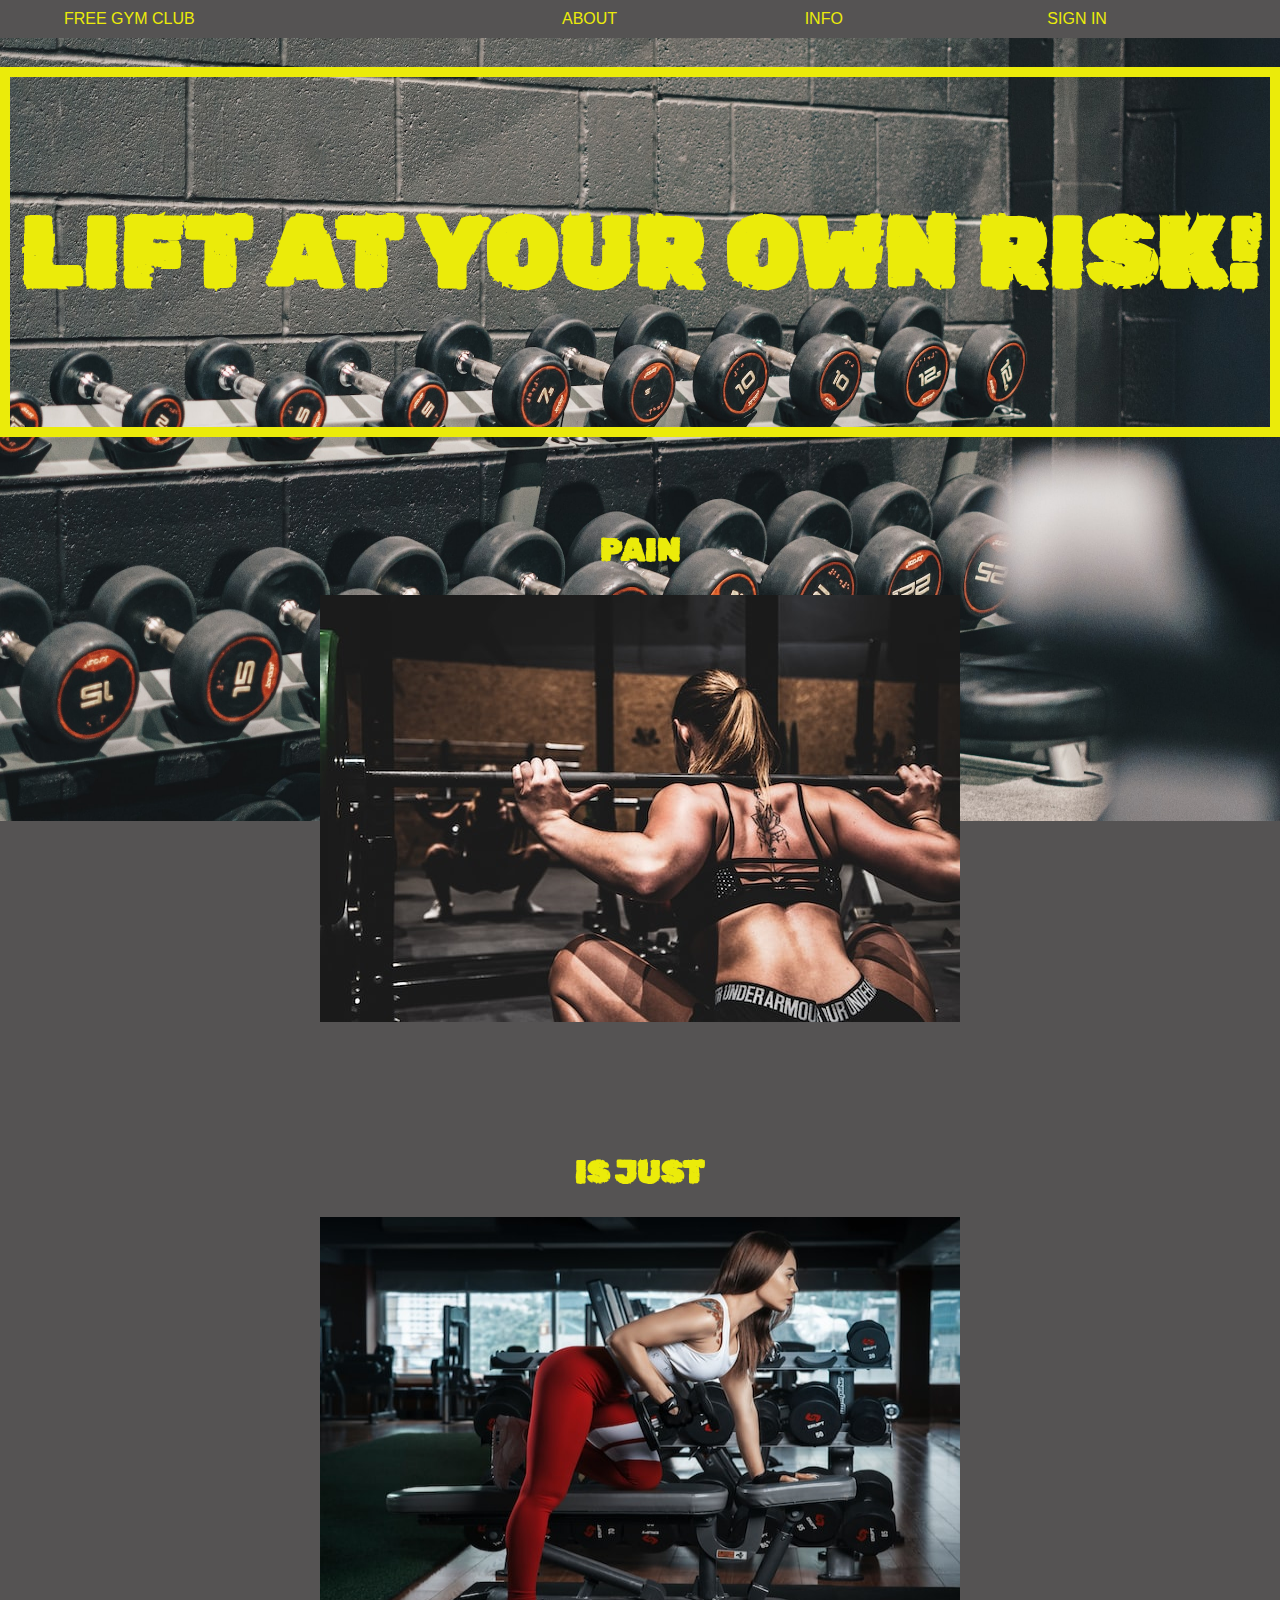
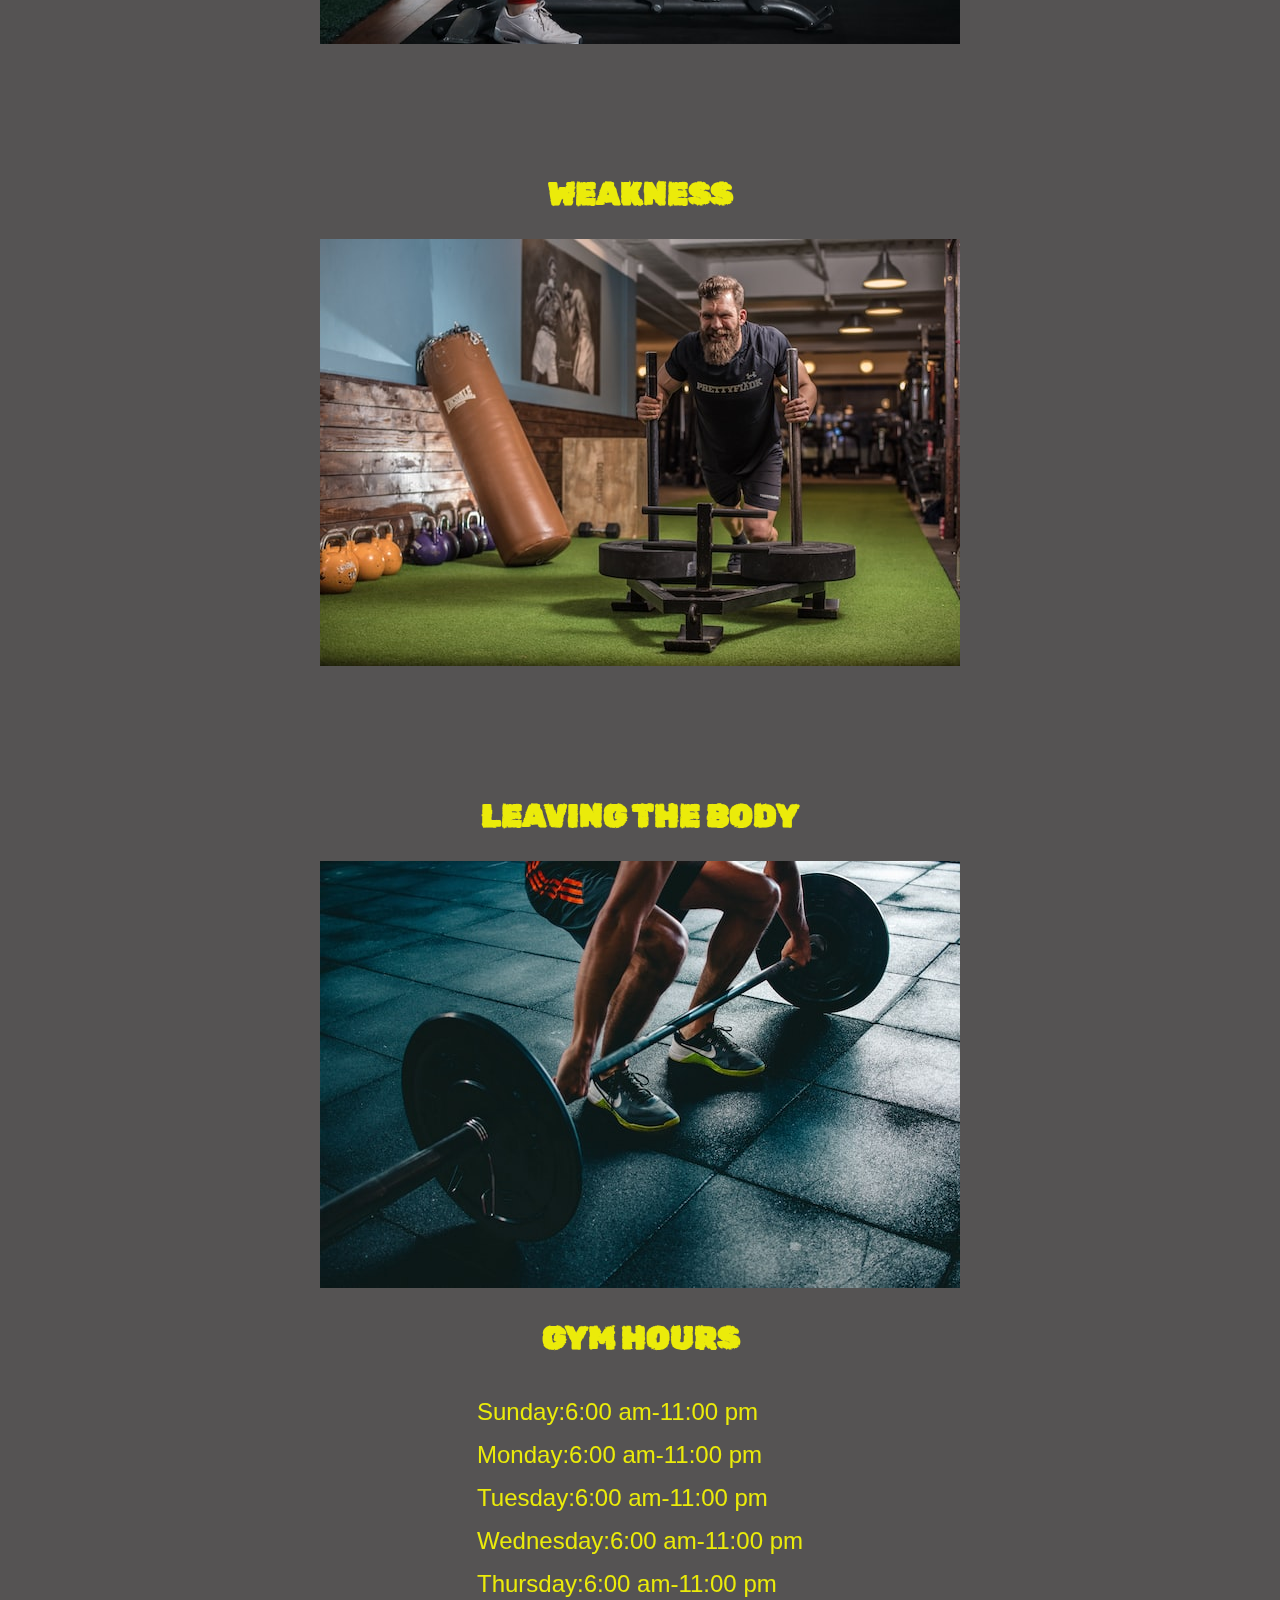
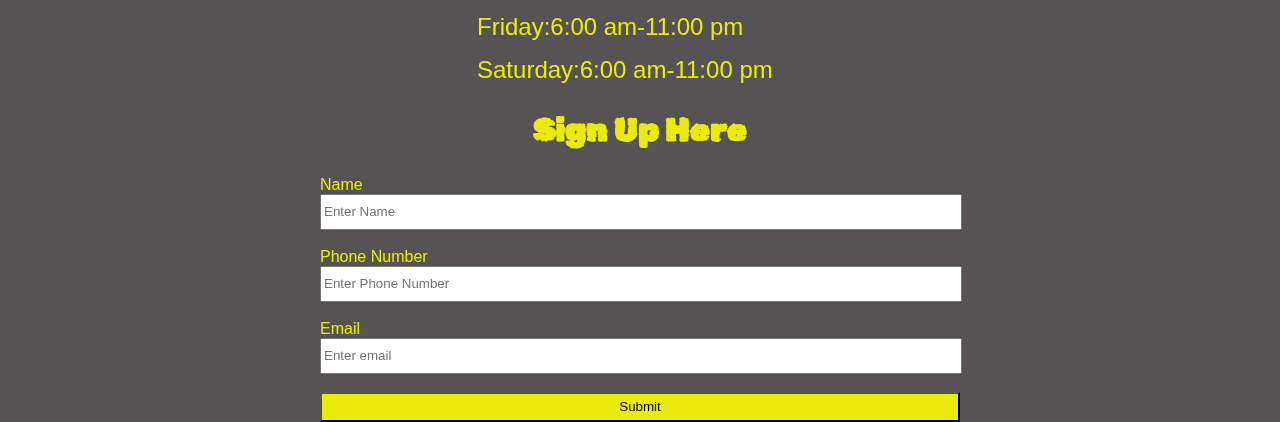
<file: index.html>
<!DOCTYPE html>
<html lang="en">
<head>
    <meta charset="UTF-8">
    <meta http-equiv="X-UA-Compatible" content="IE=edge">
    <meta name="viewport" content="width=device-width, initial-scale=1.0">
    <title>Home</title>
   <link rel="stylesheet" href="index.css">
   <link rel="preconnect" href="https://fonts.googleapis.com">
<link rel="preconnect" href="https://fonts.gstatic.com" crossorigin>
<link href="https://fonts.googleapis.com/css2?family=Rubik+Distressed&display=swap" rel="stylesheet">
</head>
<body>
    <!-- Navbar -->
    <nav>
        <div class="container">
            <div class="brand"> <a href="#">FREE GYM CLUB</a></div>
            <div class="nav-list">
                <ul>
                    <li class="nav-items"> <a href="about.html">ABOUT</a></li>
                    <li class="nav-items"> <a href="#info"> INFO</a></li>
                    <li class="nav-items"> <a href="signin.html">SIGN IN</a></li>
                </ul>
            </div>
        </div>
    </nav>
    <!-- Main -->
    <section>
        <div>
            <img src="gym/background-2.jpg" alt="" class="background">
        </div>
        <h1>LIFT AT YOUR OWN RISK!</h1>
    </section>
    <!-- grid -->
    <section class="">
        <div class="">
            <div class="grid">
                <div class="">
                    <h2>PAIN</h2>
                    <img src="gym/sexy-squat.jpg" alt="">
                    
                </div>
                <div class="">
                    <h2>IS JUST</h2>
                    <img class="grid-pic2" src="gym/cathy-pham-3jAN9InapQI-unsplash.jpg" alt="">
                    
                </div>
                <div class="">
                    <h2>WEAKNESS</h2>
                    <img src="gym/sled.jpg" alt="">
                    
                </div>
                <div class="">
                    <h2>LEAVING THE BODY</h2>
                    <img src="gym/victor-freitas-WvDYdXDzkhs-unsplash.jpg" alt="">
                    
                </div>
                
            </div>
        </div>
    </section>
    <!-- Info -->
    <section id="info">
        <div class="gym-hours ">
            <div><h2>GYM HOURS</h2></div>
            <div>Sunday:6:00 am-11:00 pm</div>
            <div>Monday:6:00 am-11:00 pm</div>
            <div>Tuesday:6:00 am-11:00 pm</div>
            <div>Wednesday:6:00 am-11:00 pm</div>
            <div>Thursday:6:00 am-11:00 pm</div>
            <div>Friday:6:00 am-11:00 pm</div>
            <div>Saturday:6:00 am-11:00 pm</div>
        </div>
    </section>
    <!-- Form -->
    <section>
        <h2>Sign Up Here</h2>
        <div class="form">
            <form class="signup">
                  
                <label class="labels">Name</label><br> 
                
                <input type="text" class="inputs" placeholder="Enter Name"><br><br>

                <label class="labels">Phone Number</label><br> 
                
                <input type="text" class="inputs" placeholder="Enter Phone Number"><br><br>
                
                <label class="labels">Email</label><br>
                
                <input type="text" class="inputs" placeholder="Enter email" ><br><br>
                
                <input type="button" id="button" value="Submit">
            </form>   
        </div>
    </section>
    
</body>
</html>
</file>
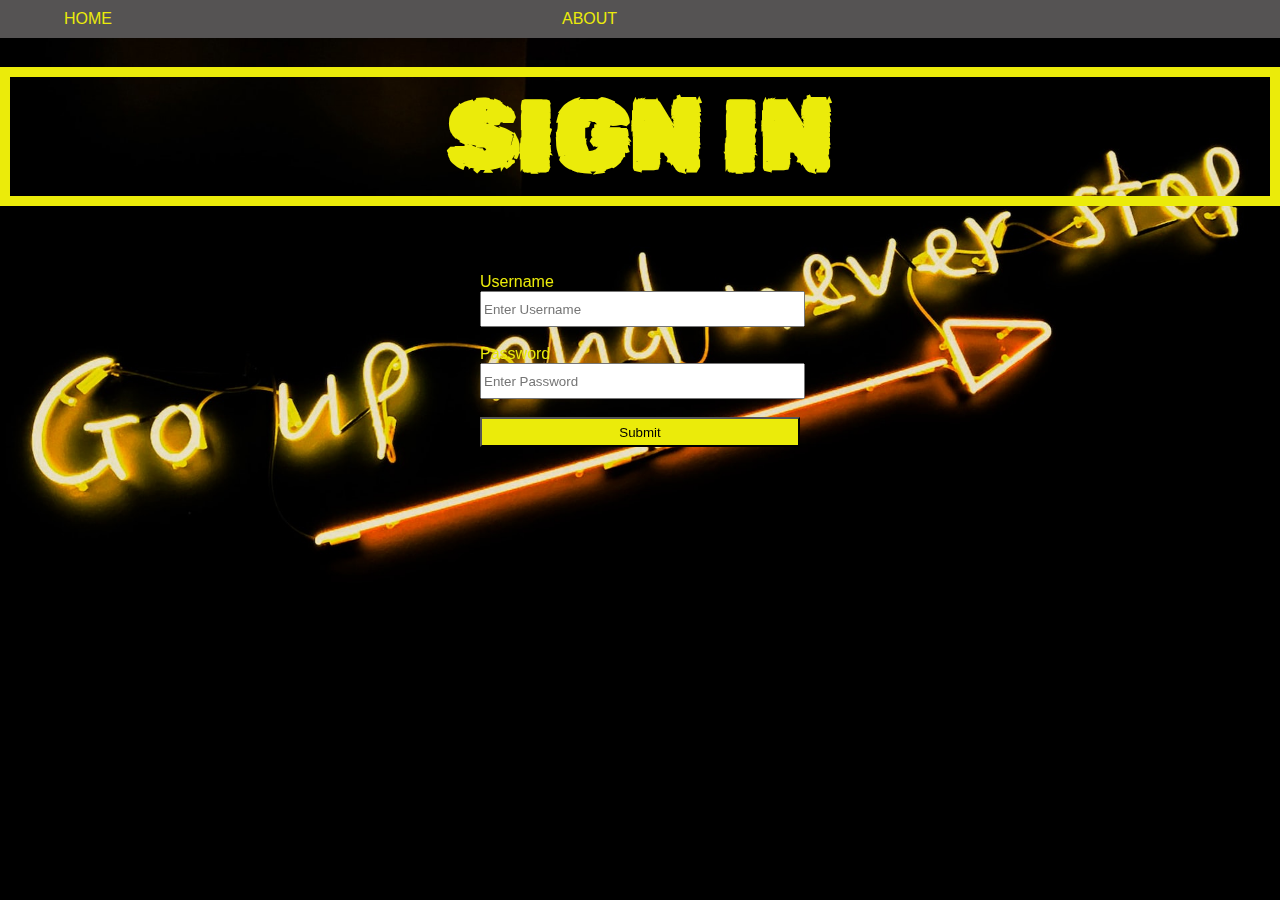
<file: signin.html>
<!DOCTYPE html>
<html lang="en">
<head>
    <meta charset="UTF-8">
    <meta http-equiv="X-UA-Compatible" content="IE=edge">
    <meta name="viewport" content="width=device-width, initial-scale=1.0">
    <title>Sign In</title>
    <link rel="stylesheet" href="signin.css">
    <link rel="preconnect" href="https://fonts.gstatic.com" crossorigin>
    <link href="https://fonts.googleapis.com/css2?family=Rubik+Distressed&display=swap" rel="stylesheet">
</head>
<body>
     <!-- Navbar -->
     <nav>
        <div class="container">
            <div class="brand"> <a href="index.html">HOME</a></div>
            <div class="nav-list">
                <ul>
                    <li class="nav-items"> <a href="about.html">ABOUT</a></li>
                </ul>
            </div>
        </div>
    </nav>
        <!-- main section  -->
        <section>
            <div>
                <img src="gym/goupand neverstop.jpg" alt="" class="background">
            </div>
            <h1>SIGN IN</h1>
        </section>
          <!-- Form -->
    <section>
        
        <div class="form">
            <form class="signup">
                  
                <label class="labels">Username</label><br> 
                
                <input type="text" class="inputs" placeholder="Enter Username"><br><br>

                <label class="labels">Password</label><br>
                
                <input type="password" class="inputs" placeholder="Enter Password"><br><br>
                
                <input type="submit" id="button" value="Submit">
            </form>   
        </div>
    </section>
    
    
</body>
</html>
</file>
<file: index.css>
/* * { 
    border: solid 2px red; */


body {
    margin: 0px;
    padding: 0px;
    background-color: rgb(85, 83, 83);
    font-family: Arial, Helvetica, sans-serif;
}
 
ul {
    list-style: none;
    display: flex;
    flex-direction: row;
    justify-content:space-around ;
    margin: 0px;
} 

nav {
    display: flex;
    flex-direction: row;
    justify-content: space-between;
    width: 100%;
    background-color:rgb(85, 83, 83);

    position: fixed;
    top: 0px;
}

.container{
    display: flex;
    flex-direction: row;
    justify-content: space-between;
    width: 100%;
}

.brand{
    display: flex;
    flex-direction: column;
    justify-content: center;
    margin-left: 5%;
}

.nav-list{
    display: flex;
    flex-direction: column;
    justify-content: center;
    width: 60%;
    
}
.nav-items {
    justify-content: center;   
    margin: 10px;
    width: 100%;
    height: 100%;
}

a{
    text-decoration: none;
    color: rgb(235, 235, 10);
}

a:hover {
    color: white
}
.background{
    z-index: -1;
    width: 100%;
    position: fixed;
    margin-top: -100px;
    left: 0px;
}
h1{
    color: rgb(235, 235, 10);
    z-index: 1;
    justify-content: center;
    align-items: center;
    display: flex;
    height: 350px;
    font-family: 'Rubik Distressed', cursive;
    font-size: 100PX;
    border: solid 10px rgb(235, 235, 10);
}
.grid{
    display: flex;
    justify-content: center;
    flex-direction: row;
    flex-wrap: wrap;
    grid-gap: 100px;
}
.grid-pic2{
    height: 427px;
    width: 640px;
}
h3{
    display: flex;
    justify-content: center;
    font-family: 'Rubik Distressed';
    color: rgb(235, 235, 10);
   }
   h2{
    color: rgb(235, 235, 10);
    display: flex;
    justify-content: center;
    font-family: 'Rubik Distressed';
    font-size: xx-large
   }
  .form{
    display: flex;
    justify-content: center;
  }
  .signup{
    width: 50%;
  }
  .labels{
    color: rgb(235, 235, 10);
  }
  .inputs{
    width: 99%;
    height: 30px;
  }
  #button{
    width: 100%;
    background-color: rgb(235, 235, 10);
    height: 30px;  
  }
  .gym-hours{  
  flex-grow: 1;
  display: grid;
  grid-template-columns: 4(1fr);
  grid-gap: 15px;
  justify-content: center;
  color: rgb(235, 235, 10);
  font-size: x-large;
 }
</file>
<file: signin.css>
body {
    margin: 0px;
    padding: 0px;
    background-color: rgb(85, 83, 83);
    font-family: Arial, Helvetica, sans-serif;
}
 
ul {
    list-style: none;
    display: flex;
    flex-direction: row;
    justify-content:space-around ;
    margin: 0px;
} 

nav {
    display: flex;
    flex-direction: row;
    justify-content: space-between;
    width: 100%;
    background-color:rgb(85, 83, 83);

    position: fixed;
    top: 0px;
}

.container{
    display: flex;
    flex-direction: row;
    justify-content: space-between;
    width: 100%;
}

.brand{
    display: flex;
    flex-direction: column;
    justify-content: center;
    margin-left: 5%;
}

.nav-list{
    display: flex;
    flex-direction: column;
    justify-content: center;
    width: 60%;
    
}
.nav-items {
    justify-content: center;   
    margin: 10px;
    width: 100%;
    height: 100%;
}

a{
    text-decoration: none;
    color: rgb(235, 235, 10);
}

a:hover {
    color: white
}
.background{
    z-index: -1;
    width: 100%;
    position: fixed;
    margin-top: -100px;
    left: 0px;
}
h1{
    color: rgb(235, 235, 10);
    z-index: 1;
    justify-content: center;
    align-items: center;
    display: flex;
    /* height: 350px; */
    font-family: 'Rubik Distressed', cursive;
    font-size: 100PX;
    border: solid 10px rgb(235, 235, 10);
}
.form{
    display: flex;
    justify-content: center;
  }
  .signup{
    width: 25%;
  }
  .labels{
    color: rgb(235, 235, 10);
  }
  .inputs{
    width: 99%;
    height: 30px;
  }
  #button{
    width: 100%;
    background-color: rgb(235, 235, 10);
    height: 30px;  
  }
</file>
